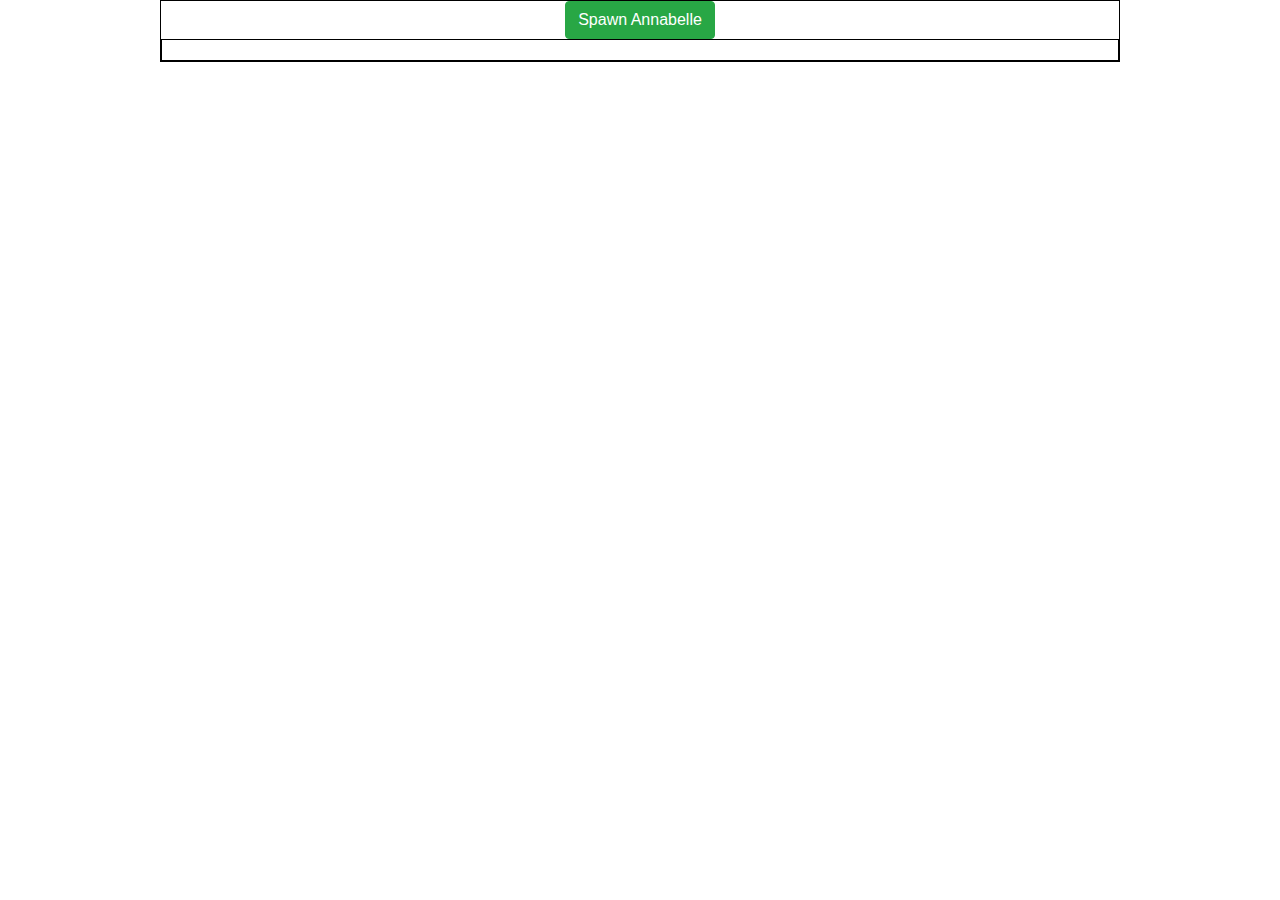
<file: index.html>
<html lang="en">
<head>
    <meta charset="UTF-8">
    <meta name="viewport" content="width=device-width, initial-scale=1.0">
    <meta http-equiv="X-UA-Compatible" content="ie-edge">
    <link rel="stylesheet" href="https://stackpath.bootstrapcdn.com/bootstrap/4.4.1/css/bootstrap.min.css">
    <link rel="stylesheet" href="static/css/style.css">
    <title>Annabelle Generator</title>
</head>
<body>
   
    <div class="container-2">
        <button class="btn btn-success" id="cat-generator" onclick="generateCat()">Spawn Annabelle</button>

        <div class="flex-box-container-2" id="flex-cat-gen">
        </div>
    </div>

    <script src="static/js/script.js"></script>
</body>
</html>
</file>
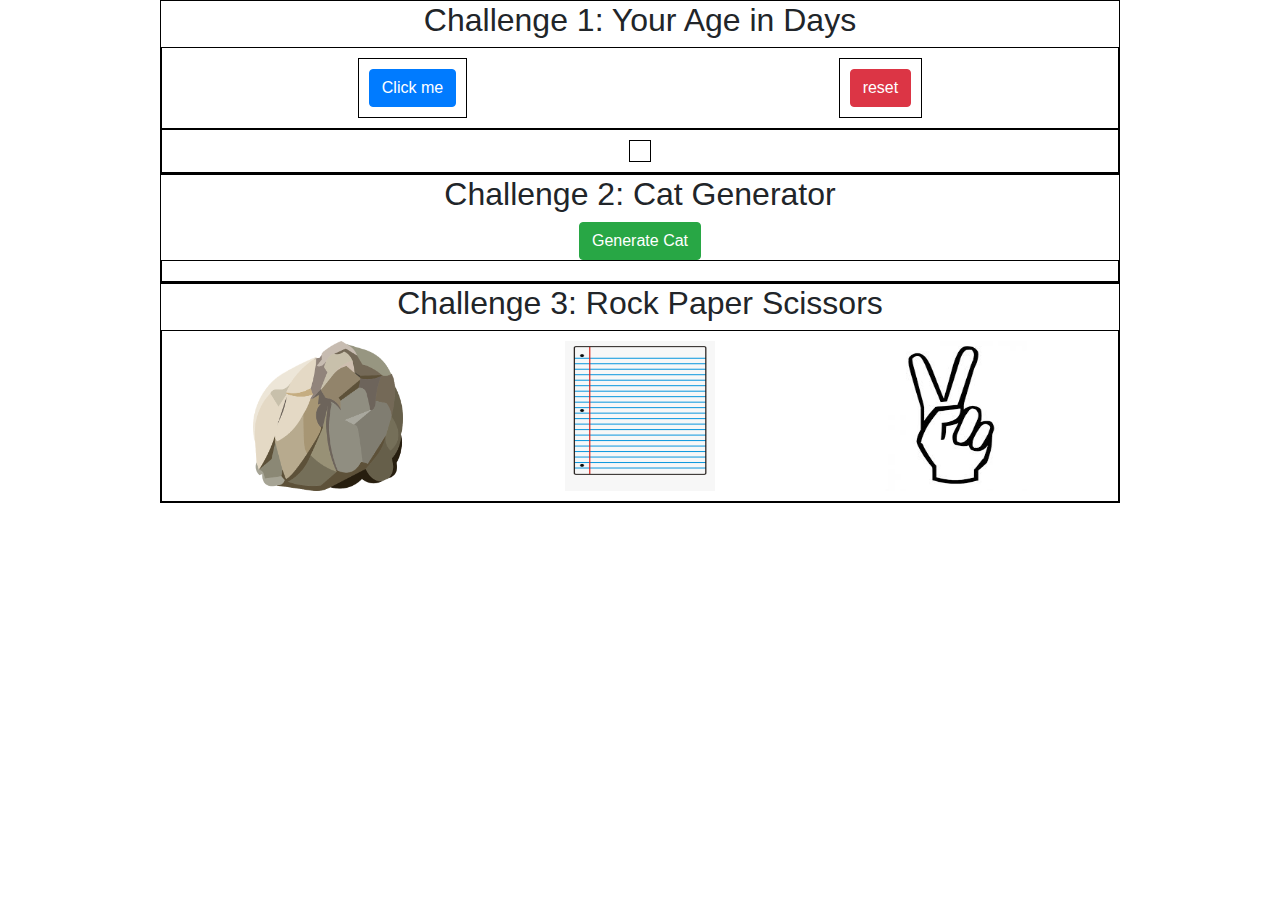
<file: static/Backup/index.html>
<html lang="en">
<head>
    <meta charset="UTF-8">
    <meta name="viewport" content="width=device-width, initial-scale=1.0">
    <meta http-equiv="X-UA-Compatible" content="ie-edge">
    <link rel="stylesheet" href="https://stackpath.bootstrapcdn.com/bootstrap/4.4.1/css/bootstrap.min.css">
    <link rel="stylesheet" href="static/css/style.css">
    <title>Javascript on Steroids</title>
</head>
<body>
    <div class="container-1">
        <h2>Challenge 1: Your Age in Days</h2>
        <div class="flex-box-container-1">
            <div>
                <button class="btn btn-primary" onclick="ageInDays()">Click me</button>
            </div>
        
            <div>
                <button class="btn btn-danger" onclick="reset()">reset</button>
            </div>
        </div>

        <div class="flex-box-container-1">
            <div id="flex-box-result"></div>
        </div>
    </div>   
    
    <div class="container-2">
        <h2>Challenge 2: Cat Generator</h2>
        <button class="btn btn-success" id="cat-generator" onclick="generateCat()">Generate Cat</button>

        <div class="flex-box-container-2" id="flex-cat-gen">
        </div>
    </div>

    <div class="container-3">
        <h2>Challenge 3: Rock Paper Scissors</h2>
        <div class="flex-box-rps" id="flex-box-rps-div">
            <img id="rock" src="static/images/rock.png" height=150 width=150 alt="" onclick="rpsGame(this)">
            <img id="paper" src="static/images/paper.png" height=150 width=150 alt="" onclick="rpsGame(this)">
            <img id="scissors" src="static/images/scissors.jpg" height=150 width=150 alt="" onclick="rpsGame(this)">

        </div>
    </div>

    <script src="static/js/script.js"></script>
</body>
</html>
</file>
<file: static/css/style.css>
.container-1, .container-2, .container-3 {
    border: 1px solid black;
    width: 75%;
    margin: 0 auto;
    text-align: center;
}

.flex-box-container-1, .flex-box-container-2, .flex-box-rps {
    display: flex;
    border: 1px solid black;
    padding: 10px;
    flex-wrap: wrap;
    justify-content: space-around;
}

.flex-box-container-1 div {
    display: flex;
    padding: 10px;
    border: 1px solid black;
    align-items: center;
}


.flex-box-container-2 img {
    margin: 10px;
    box-shadow: 0px 10px 50px rgba(0, 0, 0, 0.7);
}

.flex-box-rps img:hover {
    box-shadow: 0px 10px 50px rgba(37, 50, 233, 1);
}
</file>
<file: static/Backup/static/css/style.css>
.container-1, .container-2, .container-3 {
    border: 1px solid black;
    width: 75%;
    margin: 0 auto;
    text-align: center;
}

.flex-box-container-1, .flex-box-container-2, .flex-box-rps {
    display: flex;
    border: 1px solid black;
    padding: 10px;
    flex-wrap: wrap;
    justify-content: space-around;
}

.flex-box-container-1 div {
    display: flex;
    padding: 10px;
    border: 1px solid black;
    align-items: center;
}


.flex-box-container-2 img {
    margin: 10px;
    box-shadow: 0px 10px 50px rgba(0, 0, 0, 0.7);
}

.flex-box-rps img:hover {
    box-shadow: 0px 10px 50px rgba(37, 50, 233, 1);
}
</file>
